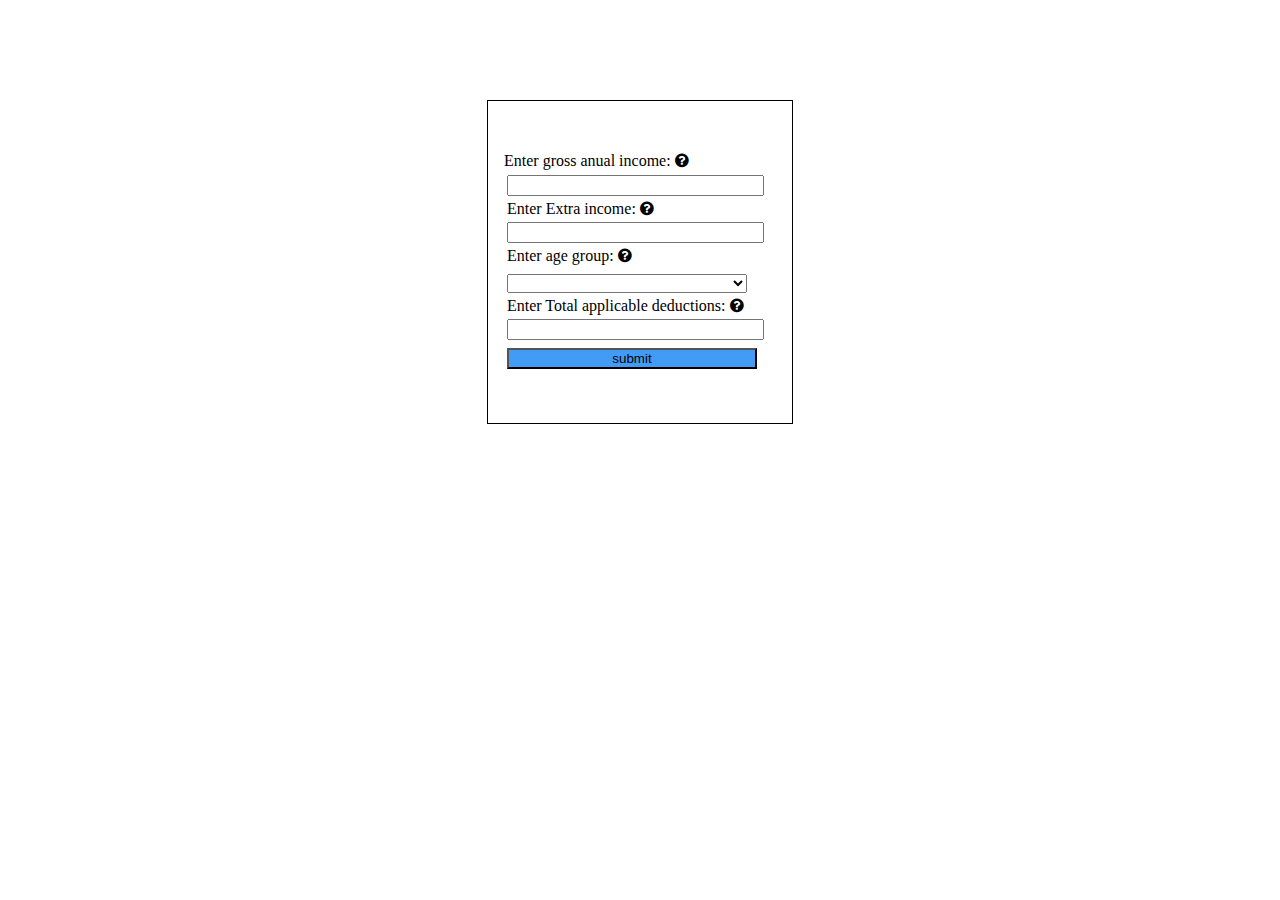
<file: index.html>
<html>
<head>
 <link rel="stylesheet" href="style.css">
 <link href="https://maxcdn.bootstrapcdn.com/font-awesome/4.7.0/css/font-awesome.min.css" rel="stylesheet"/>

  <script src="https://ajax.googleapis.com/ajax/libs/jquery/3.7.1/jquery.min.js"></script>
  <script src="scripts.js"></script>

</head>
<body>
 
 
<div id="divId">

<form>
			
<table class="center"  >
<tr >
<td class="td-id1">

            <table>
                <tr>
                    <label>Enter gross anual income:
					<i class="fa fa-question-circle" id="id5" aria-hidden="true"  title="Gross Anual income is your total salary before any deductions"></i>
					</tr>
                    <tr>
					<td>
					<div class ="input">
					<input type="text" id="grossAnualIncome" name="grossAnualIncome" size="29">
					 <i class="fa fa-info-circle test1" id="id1" aria-hidden="true"  title="Please enter numbers only"></i>
					
					</div>
					
					</tr>
                
                <tr>
				<td>
                    <label>Enter Extra income:
					<i class="fa fa-question-circle" id="id6" aria-hidden="true"  title="Extra income is any income apart from your salary"></i>
					</tr>
                    <tr>
					<td>
					<div class ="input">
					<input type="text" id="extraIncome" name="extraIncome" size="29">
					 <i class="fa fa-info-circle test2" id="id2" aria-hidden="true"  title="Please enter numbers only"></i>
					 </div>
                </tr>
                <tr>
                   <td><label for="age">Enter age group:</label>
				   <i class="fa fa-question-circle" id="id7" aria-hidden="true"  title="Select your age group"></i>
				   </tr>
					<tr>
					<td><select name="age" id="age" style="width:240px;">
					<option value=""></option>
					<option value="<40"><40</option>
					<option value=">=40 & <60">>=40 & <60 </option>
					<option value=">=60">>=60</option>
					
					</select>
					 <span><i class="fa fa-info-circle test4" id="id4" aria-hidden="true"  title="Age group selection is mandatory"></i><span>
                </tr>
				<tr>
                    <td><label>Enter Total applicable deductions:
					<i class="fa fa-question-circle" id="id7" aria-hidden="true"  title="Total deduction will be any investment done which belongs to tax saving category i.e PPF,LIC,NSC.."></i>
					 </tr>
					 <tr>
                    <td>
					<div class ="input">
					<input type="text" id="deductions" name="deductions" size="29">
					<i class="fa fa-info-circle test3" id="id3" aria-hidden="true"  title="Please enter numbers only"></i>
					</div>
                </tr>
				<tr><td>
				</tr>
				<tr ><td class="td-id1">
				  <input type="submit" value="submit" style=" width:250px;background-color:#429bf5">
				</tr>

            </table>
</td>
          
          </tr>
		  </table>
        </form>
    </div>
</body>

</html>
</file>
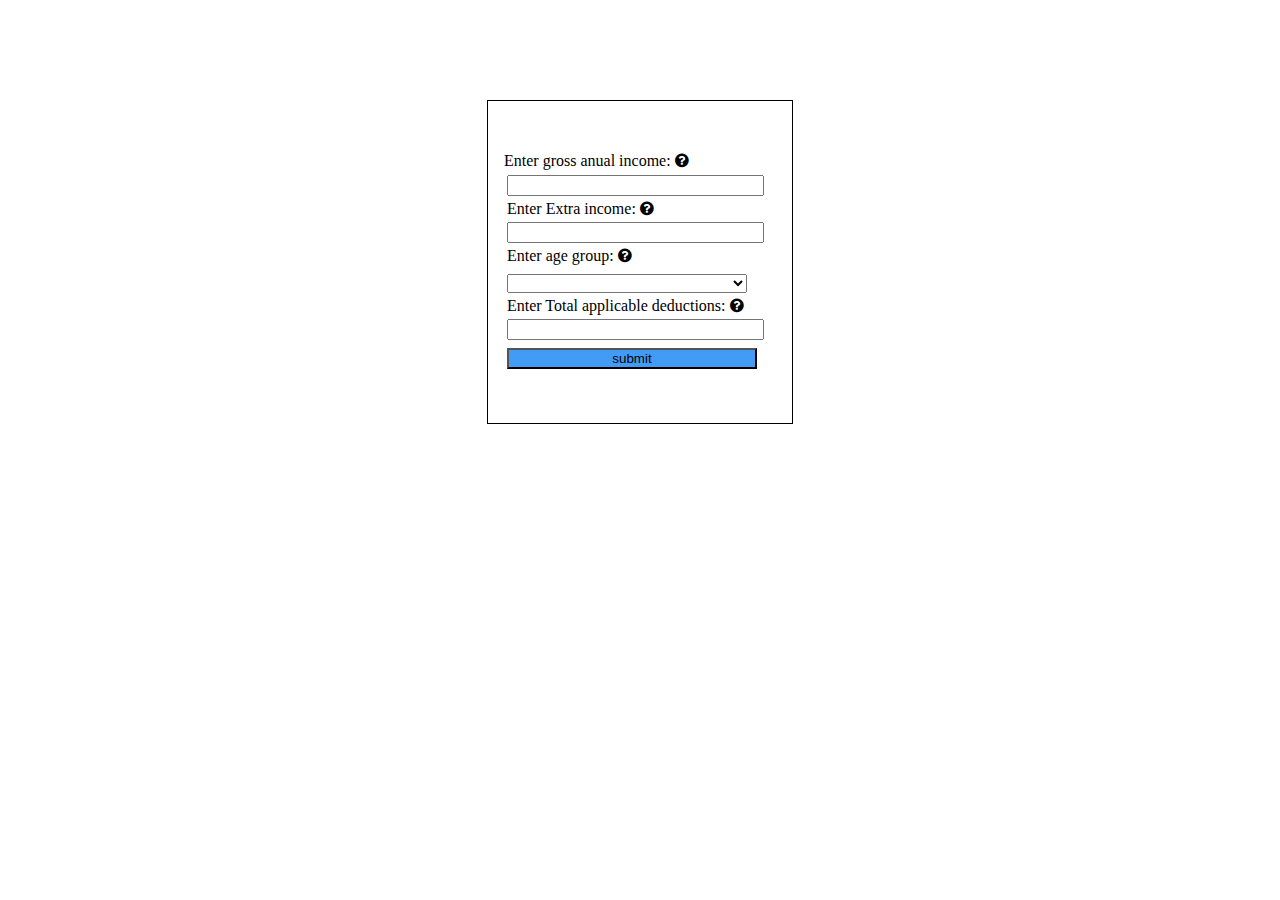
<file: Calculator.html>
<html>
<head>
 <link rel="stylesheet" href="style.css">
 <link href="https://maxcdn.bootstrapcdn.com/font-awesome/4.7.0/css/font-awesome.min.css" rel="stylesheet"/>

  <script src="https://ajax.googleapis.com/ajax/libs/jquery/3.7.1/jquery.min.js"></script>
  <script src="scripts.js"></script>

</head>
<body>
 
 
<div id="divId">

<form>
			
<table class="center"  >
<tr >
<td class="td-id1">

            <table>
                <tr>
                    <label>Enter gross anual income:
					<i class="fa fa-question-circle" id="id5" aria-hidden="true"  title="Gross Anual income is your total salary before any deductions"></i>
					</tr>
                    <tr>
					<td>
					<div class ="input">
					<input type="text" id="grossAnualIncome" name="grossAnualIncome" size="29">
					 <i class="fa fa-info-circle test1" id="id1" aria-hidden="true"  title="Please enter numbers only"></i>
					
					</div>
					
					</tr>
                
                <tr>
				<td>
                    <label>Enter Extra income:
					<i class="fa fa-question-circle" id="id6" aria-hidden="true"  title="Extra income is any income apart from your salary"></i>
					</tr>
                    <tr>
					<td>
					<div class ="input">
					<input type="text" id="extraIncome" name="extraIncome" size="29">
					 <i class="fa fa-info-circle test2" id="id2" aria-hidden="true"  title="Please enter numbers only"></i>
					 </div>
                </tr>
                <tr>
                   <td><label for="age">Enter age group:</label>
				   <i class="fa fa-question-circle" id="id7" aria-hidden="true"  title="Select your age group"></i>
				   </tr>
					<tr>
					<td><select name="age" id="age" style="width:240px;">
					<option value=""></option>
					<option value="<40"><40</option>
					<option value=">=40 & <60">>=40 & <60 </option>
					<option value=">=60">>=60</option>
					
					</select>
					 <span><i class="fa fa-info-circle test4" id="id4" aria-hidden="true"  title="Age group selection is mandatory"></i><span>
                </tr>
				<tr>
                    <td><label>Enter Total applicable deductions:
					<i class="fa fa-question-circle" id="id7" aria-hidden="true"  title="Total deduction will be any investment done which belongs to tax saving category i.e PPF,LIC,NSC.."></i>
					 </tr>
					 <tr>
                    <td>
					<div class ="input">
					<input type="text" id="deductions" name="deductions" size="29">
					<i class="fa fa-info-circle test3" id="id3" aria-hidden="true"  title="Please enter numbers only"></i>
					</div>
                </tr>
				<tr><td>
				</tr>
				<tr ><td class="td-id1">
				  <input type="submit" value="submit" style=" width:250px;background-color:#429bf5">
				</tr>

            </table>
</td>
          
          </tr>
		  </table>
        </form>
    </div>
</body>

</html>
</file>
<file: style.css>
tooltip {
    position: relative;
    display: inline-block;
    border-bottom: 1px dotted black;
}

.tooltip .tooltiptext {
    visibility: hidden;
    width: 170px;
    background-color: black;
    color: #fff;
    text-align: center;
    border-radius: 6px;
    padding: 5px 0;

    /* Position the tooltip */
    position: absolute;
    z-index: 1;
}

.tooltip:hover .tooltiptext {
    visibility: visible;
}




.input {
         display: inline-block;
         position: relative;
		
      }
     
	  
	  .fa-info-circle{
		  visibility: hidden;
		   position: absolute;
		    right: 7px;
         margin-top: 1.5px;
         margin-left: 5px;
         font-size: 20px;
       
	  }
	  
	  .fa-info-circle.test4{
		  visibility: hidden;
		   position: relative;
		    
         margin-top: 1.5px;
         margin-left: 5px;
         font-size: 20px;
       
	  }
	  
	  .center {
		   border: 1px solid black;
  margin-left: auto;
  margin-right: auto;
  margin-top:100px;
  vertical-align: middle;
  horizontal-align: middle;
  border-spacing: 15px 50px;

}
td {
	
  text-align: left;
}
</file>
